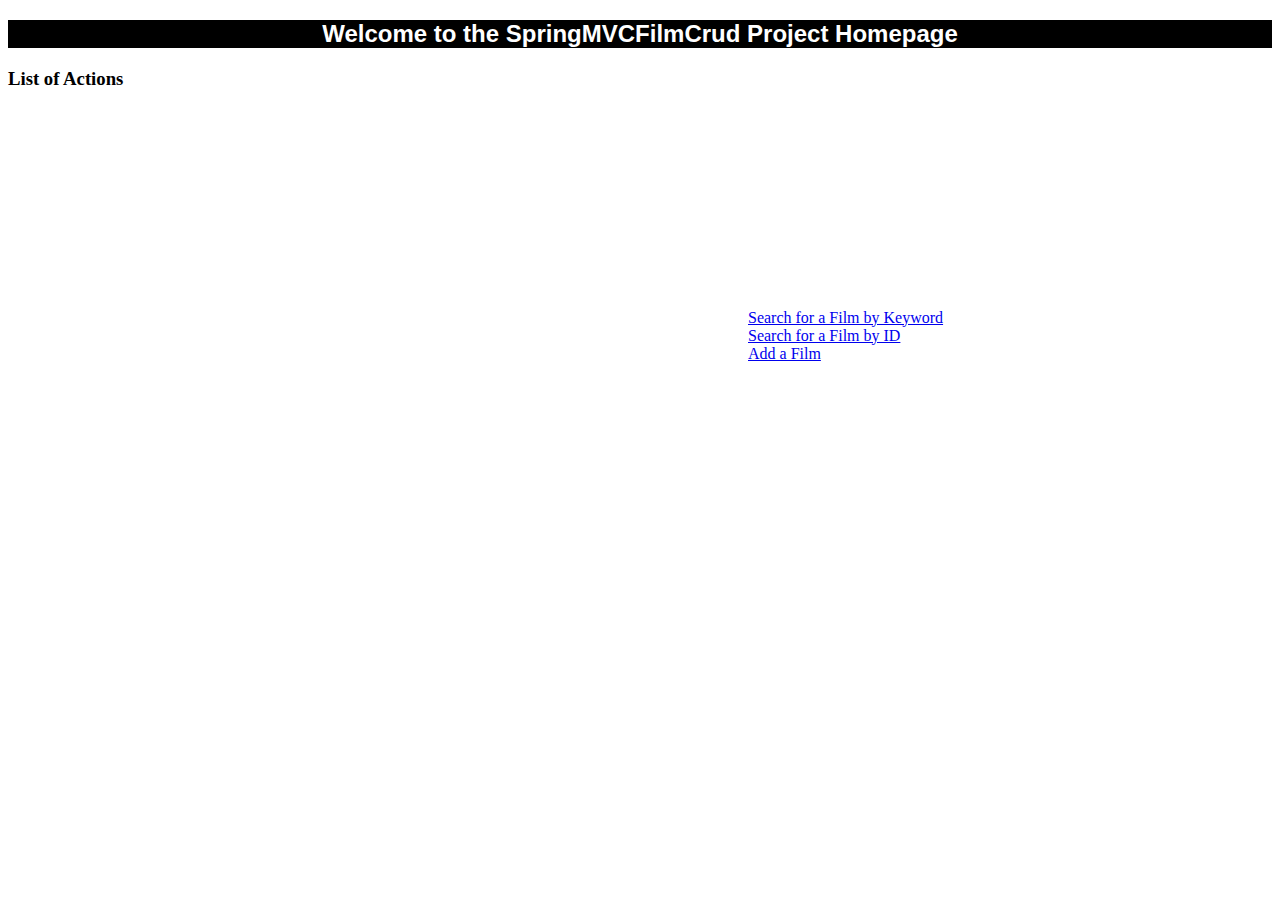
<file: WebContent/index.html>
<!DOCTYPE html>
<html>
<head>
<meta charset="UTF-8">
<title>SpringMVCFilmCrud Project Homepage</title>
<link rel="stylesheet" type="text/css" href="SpringMVCFilmCrud.css">
</head>
<body>
	<div class="header">
		<h2>Welcome to the SpringMVCFilmCrud Project Homepage</h2>
	</div>
		<h3>List of Actions</h3>

	<div class="list">
	<ul>
		<li><a href="searchFilmByKeyword.html">Search for a Film by Keyword</a></li>
		<li><a href="searchFilmById.html">Search for a Film by ID</a></li>
		<li><a href="addFilm.html">Add a Film</a></li>
	</ul>
	<br>
</div> 

</body>
</html>
</file>
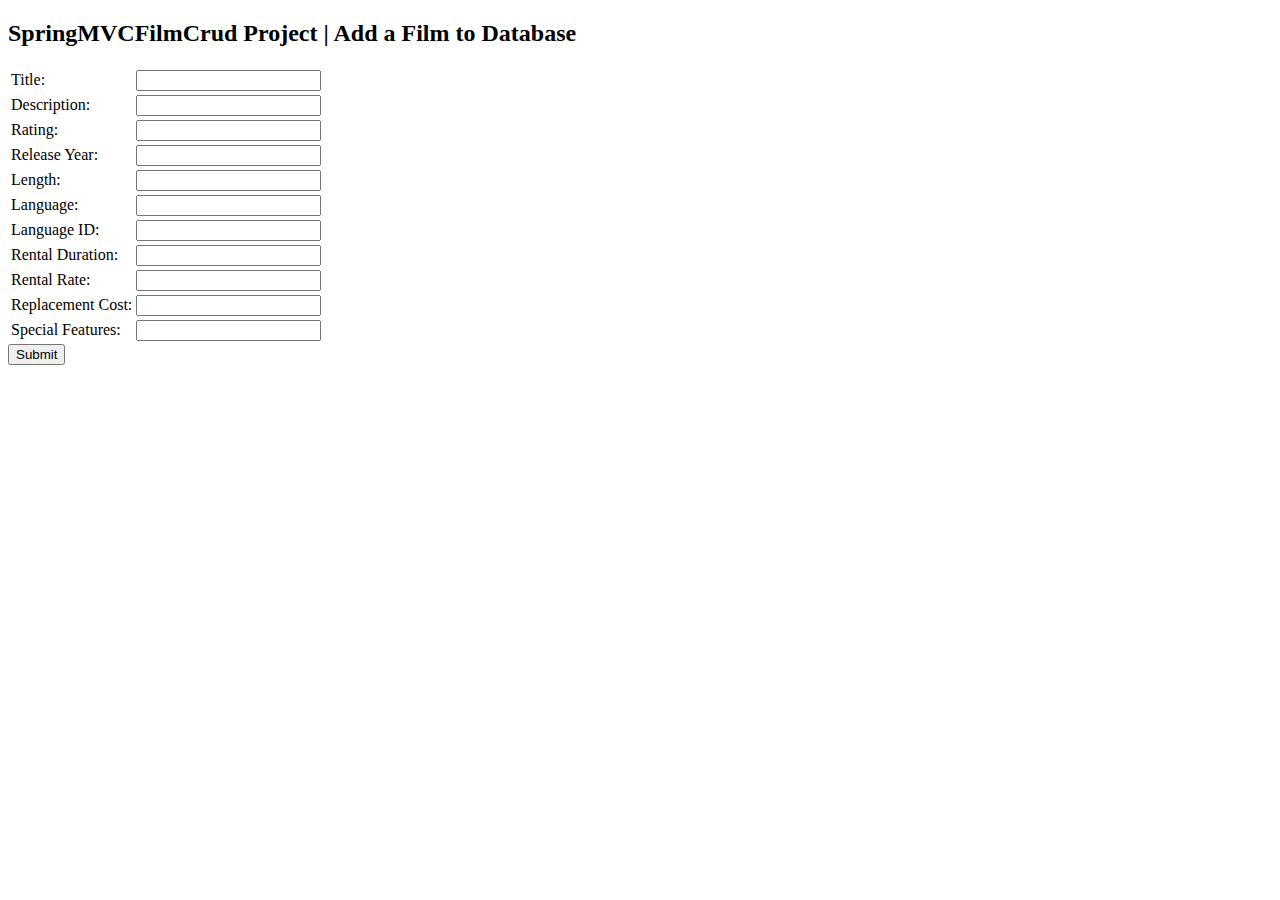
<file: WebContent/addFilm.html>
<!DOCTYPE html>
<html>
<head>
<meta charset="UTF-8">
<title>SpringMVCFilmCrud Project | Add a Film to Database</title>
</head>
<body>
	<h2>SpringMVCFilmCrud Project | Add a Film to Database</h2>
	<form action="addFilm.do" method="POST">
		<table>
			<tr>
				<td><label for="title">Title:</label></td>
				<td><input type="text" name="title" /></td>
			</tr>
			<!-- <tr>
				<td><label for="filmId">Film ID:</label></td>
				<td><input type="text" name="filmId" /></td>
			</tr> -->
			<tr>
				<td><label for="description">Description:</label></td>
				<td><input type="text" name="description" /></td>
			</tr>
			<tr>
				<td><label for="rating">Rating:</label></td>
				<td><input type="text" name="rating" /></td>
			</tr>
			<tr>
				<td><label for="releaseYear">Release Year:</label></td>
				<td><input type="text" name="releaseYear" /></td>
			</tr>
			<tr>
				<td><label for="length">Length:</label></td>
				<td><input type="text" name="length" /></td>
			</tr>
			<tr>
				<td><label for="laguage">Language:</label></td>
				<td><input type="text" name="language" /></td>
			</tr>
			<tr>
				<td><label for="languageId">Language ID:</label></td>
				<td><input type="text" name="languageId" /></td>
			</tr>
			<tr>
				<td><label for="rentalDuration">Rental Duration:</label></td>
				<td><input type="text" name="rentalDuration" /></td>
			</tr>
			<tr>
				<td><label for="rentalRate">Rental Rate:</label></td>
				<td><input type="text" name="rentalRate" /></td>
			</tr>
			<tr>
				<td><label for="replacementCost">Replacement Cost:</label></td>
				<td><input type="text" name="replacementCost" /></td>
			</tr>
			<tr>
				<td><label for="specialFeatures">Special Features:</label></td>
				<td><input type="text" name="specialFeatures" /></td>
			</tr>
		</table>
		<input type="submit" value="Submit">
	</form>
</body>
</html>
</file>
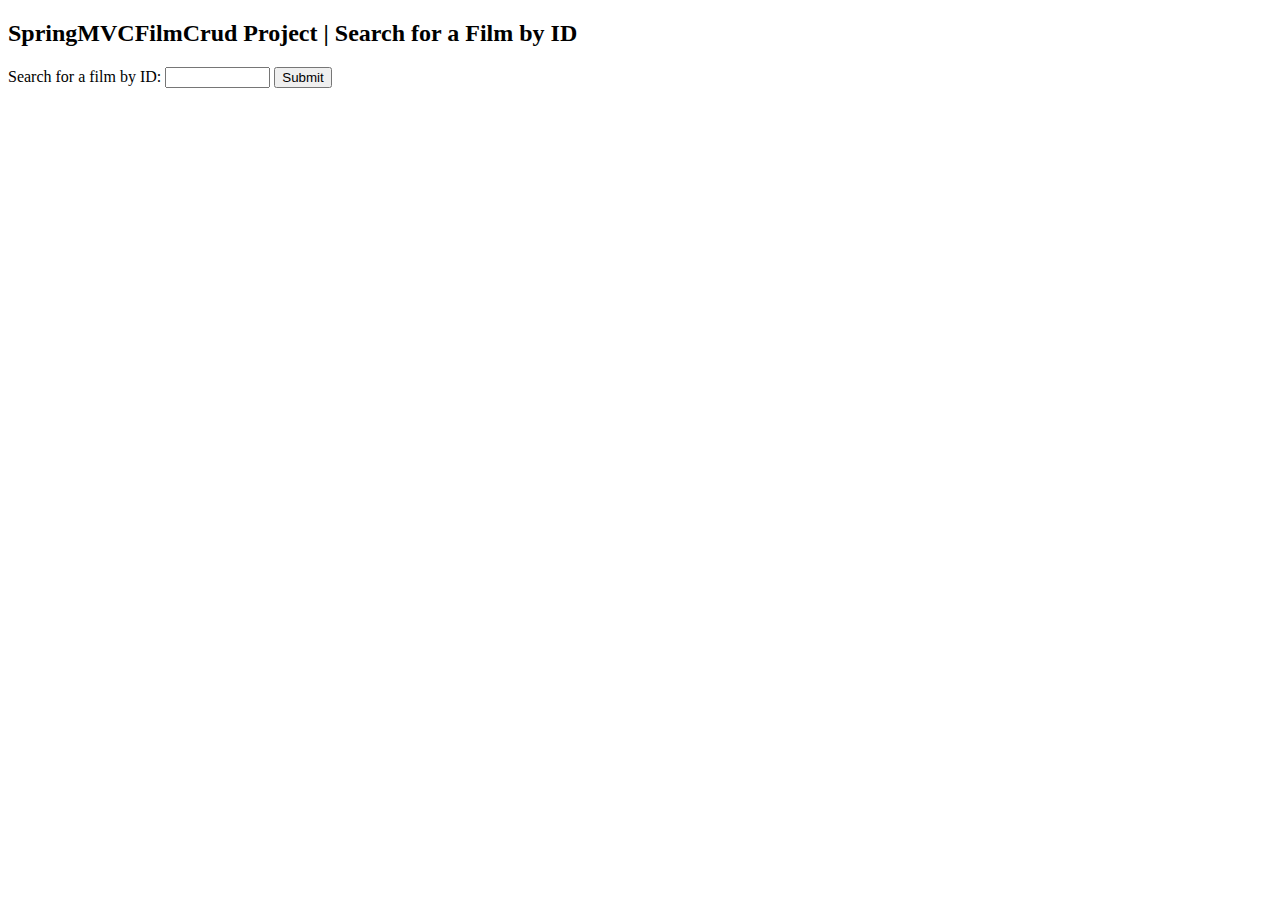
<file: WebContent/searchFilmById.html>
<!DOCTYPE html>
<html>
<head>
<meta charset="UTF-8">
<title>SpringMVCFilmCrud Project | Search for a Film by ID</title>
</head>
<body>

	<h2>SpringMVCFilmCrud Project | Search for a Film by ID</h2>
	<form action="searchFilmById.do" method="GET">
		<label for="searchFilmById">Search for a film by ID:</label> <input
			type="text" value="" size="10" name="searchFilmById" /> <input
			type="submit" value="Submit" />
	</form>

</body>
</html>
</file>
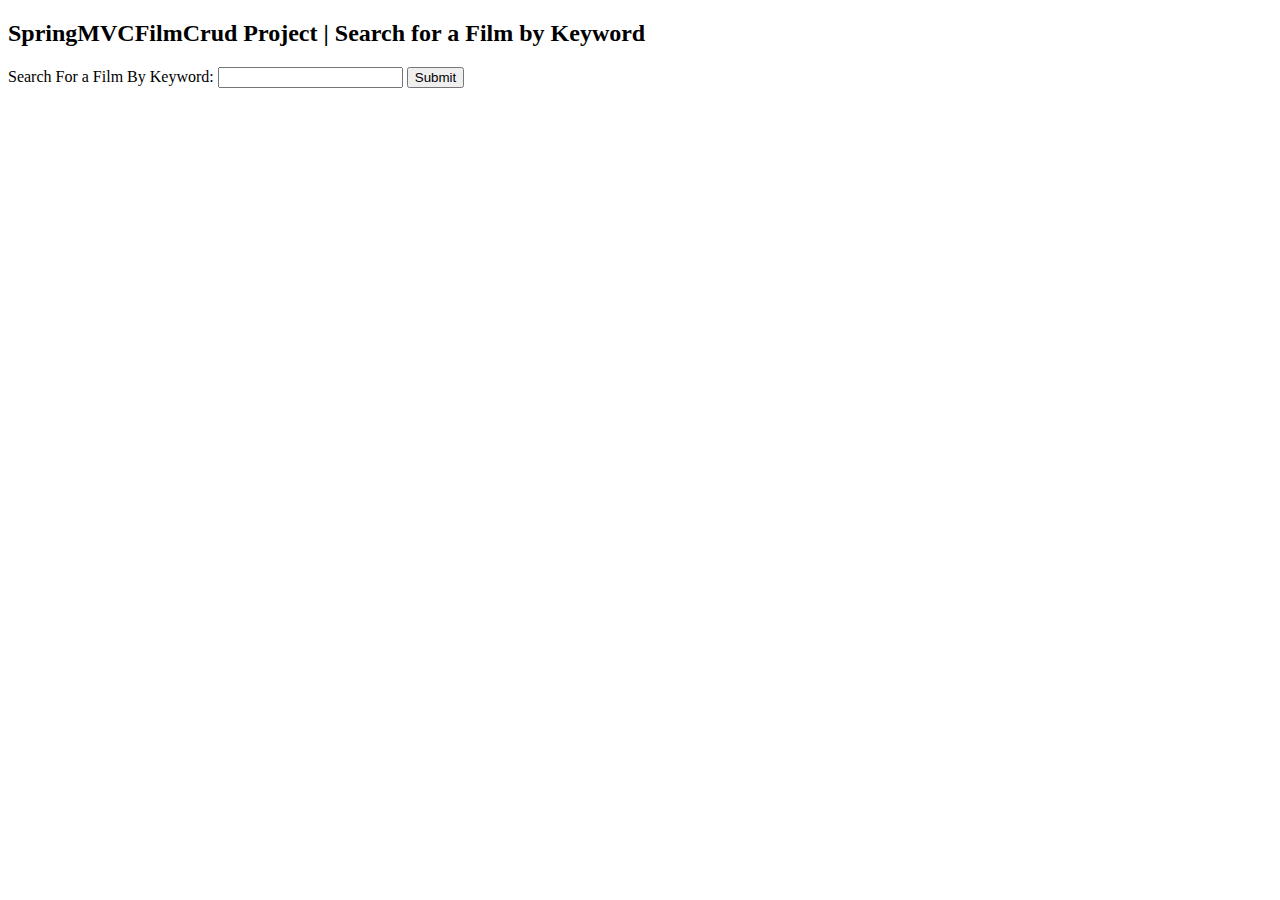
<file: WebContent/searchFilmByKeyword.html>
<!DOCTYPE html>
<html>
<head>
<meta charset="UTF-8">
<title>SpringMVCFilmCrud Project | Search for a Film by Keyword</title>
</head>
<body>

	<h2>SpringMVCFilmCrud Project | Search for a Film by Keyword</h2>
	<form action="searchFilmByKeyword.do" method="GET">
		<label for="searchFilmByKeyword">Search For a Film By Keyword:</label>
		<input type="text" name="searchFilmByKeyword" /> <input type="submit"
			value="Submit" />
	</form>
</body>
</html>
</file>
<file: WebContent/SpringMVCFilmCrud.css>
.header {
  background-color: black;
  color: white;
  font-family: "helvetica" !important;
  text-align: center;
}

body {
  background-image: url("https://getreelcinemas.com//wp-content/uploads/2015/02/Background-Narrow.jpg");
  background-repeat: no-repeat;
  background-size: cover;
}

.list {
  position: relative;
  width: 400px;
  height: 200px;
  left: 700px;
  top: 200px;
  color: white;
}
</file>
